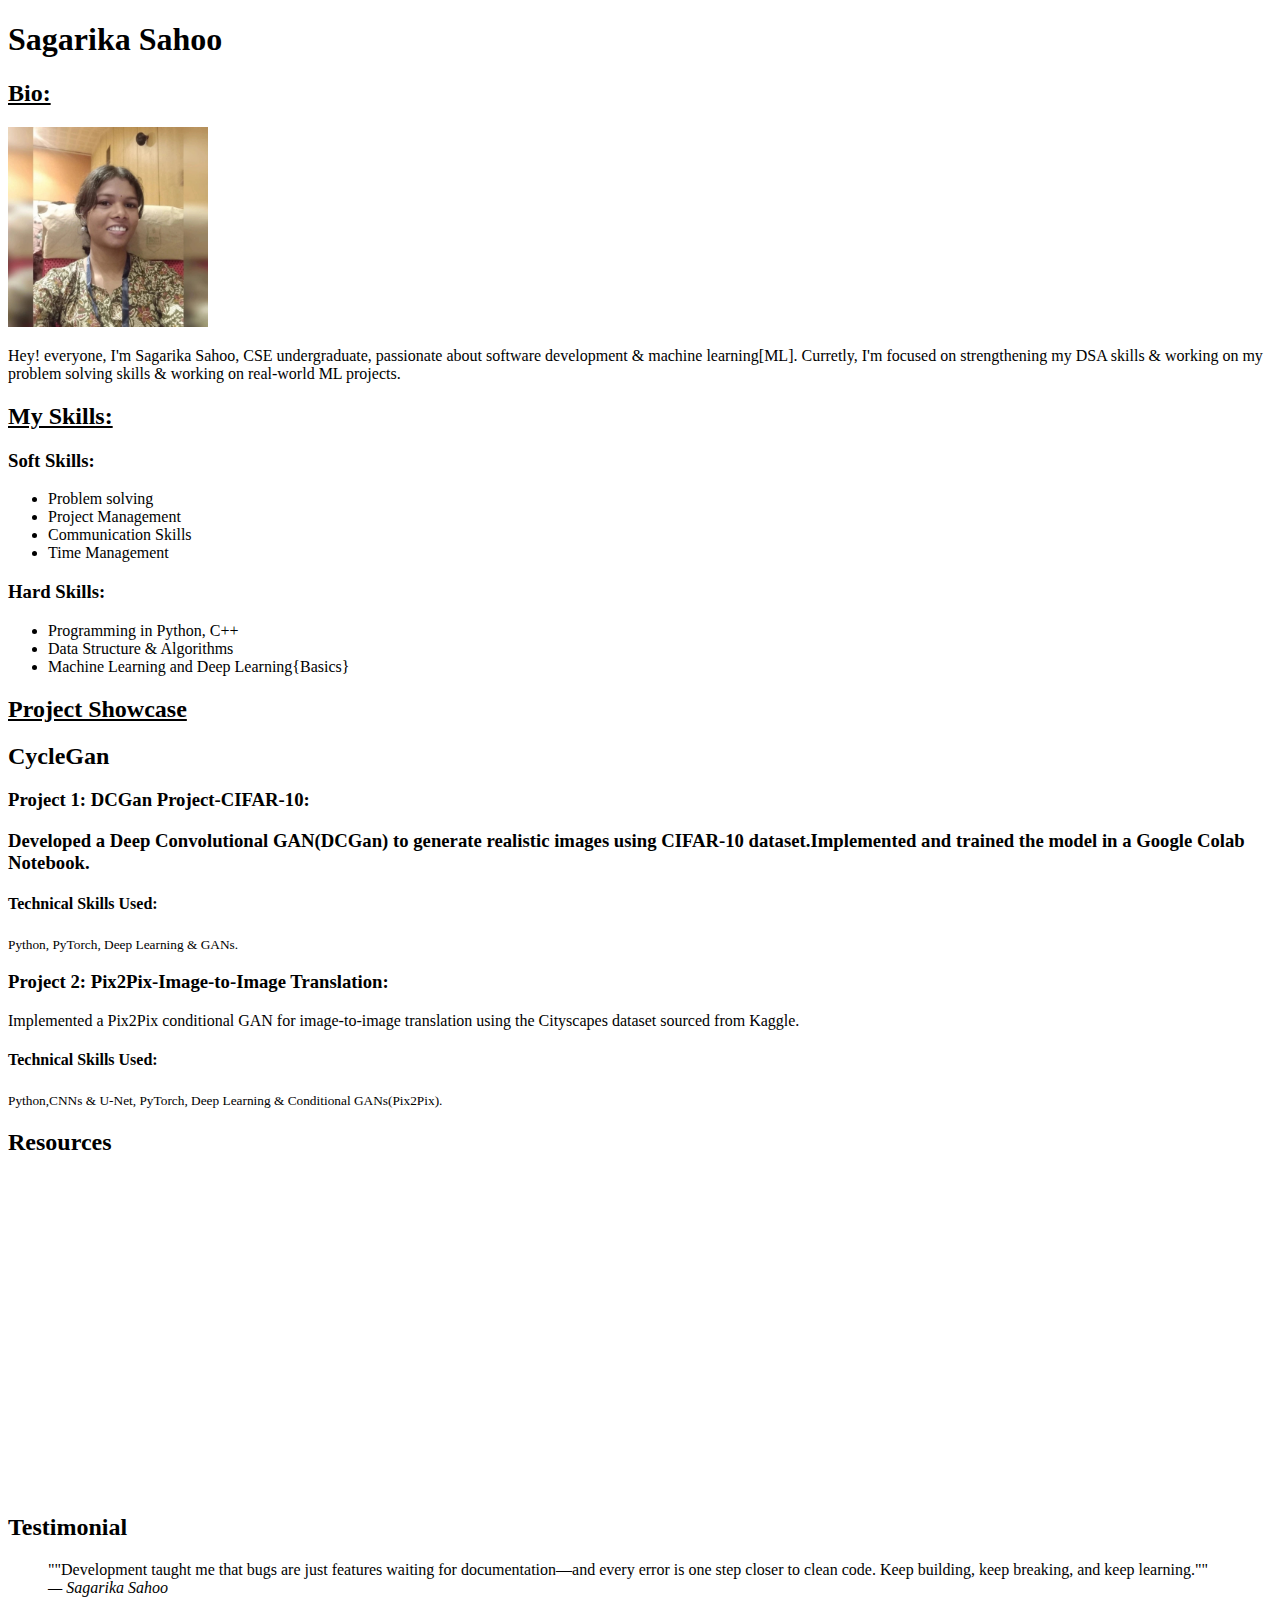
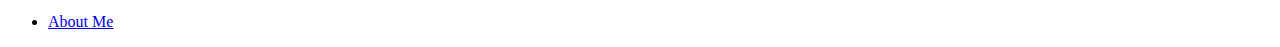
<file: index.html>
<!DOCTYPE html>
<html lang="en">
<head>
    <meta charset="UTF-8">
    <title>Personal Portfolio</title>
</head>
<body>

    <header>
        <h1>Sagarika Sahoo</h1>
    </header>

    <main>
        <section>
            <h2><b><u>Bio:</u></b></h2>
            <img src="me.jpg" alt="My Profile Image" width="200">
            <p>Hey! everyone, I'm Sagarika Sahoo, CSE undergraduate, passionate about software development & machine learning[ML]. Curretly, I'm focused on strengthening my DSA skills & working on my problem solving skills & working on real-world ML projects.</p>
        </section>

        <section>
            <h2><b><u>My Skills:</u></b></h2>
            <h3>Soft Skills:</h3>
            <ul>
                <li>Problem solving</li>
                <li>Project Management</li>
                <li>Communication Skills</li>
                <li>Time Management</li>
            </ul>
            <h3>Hard Skills:</h3>
            <ul>
                <li>Programming in Python, C++</li>
                <li>Data Structure & Algorithms</li>
                <li>Machine Learning and Deep Learning{Basics}</li>
            </ul>
        </section>

        <section>
            <h2><u>Project Showcase</u></h2>
            <article>
                <h2><b>CycleGan</b></h2>
                <h3>Project 1: DCGan Project-CIFAR-10:<h3>
                    <p>Developed a Deep Convolutional GAN(DCGan) to generate realistic images using CIFAR-10 dataset.Implemented and trained the model in a Google Colab Notebook.</p>
                    <h4>Technical Skills Used:</h4><small>Python, PyTorch, Deep Learning & GANs.</small>
            </article>
            <article>
                <h3>Project 2: Pix2Pix-Image-to-Image Translation:</h3>
                <p>Implemented a Pix2Pix conditional GAN for image-to-image translation using the Cityscapes dataset sourced from Kaggle.</p>
                    <h4>Technical Skills Used:</h4><small>Python,CNNs & U-Net, PyTorch, Deep Learning & Conditional GANs(Pix2Pix).</small>
                    <br/>
            </article>
        </section>

        <section>
<h2>Resources</h2>

<iframe
  width="560"
  height="315"
  src="https://www.youtube.com/embed/HcOc7P5BMi4"
  title="YouTube video player"
  frameborder="0"
  allow="accelerometer; autoplay; clipboard-write; encrypted-media; gyroscope; picture-in-picture"
  allowfullscreen>
</iframe>
        </section>

        <section>
            <h2>Testimonial</h2>
            <blockquote cite="https://chatgpt.com/">
                ""Development taught me that bugs are just features waiting for documentation—and every error is one step closer to clean code. Keep building, keep breaking, and keep learning.""
                <br>
                <cite>— Sagarika Sahoo</cite>
            </blockquote>
        </section>
    </main>

    <footer>
        <nav>
            <ul>
                <li><a href="about.html">About Me</a></li>
            </ul>
        </nav>
    </footer>

</body>
</html>
</file>
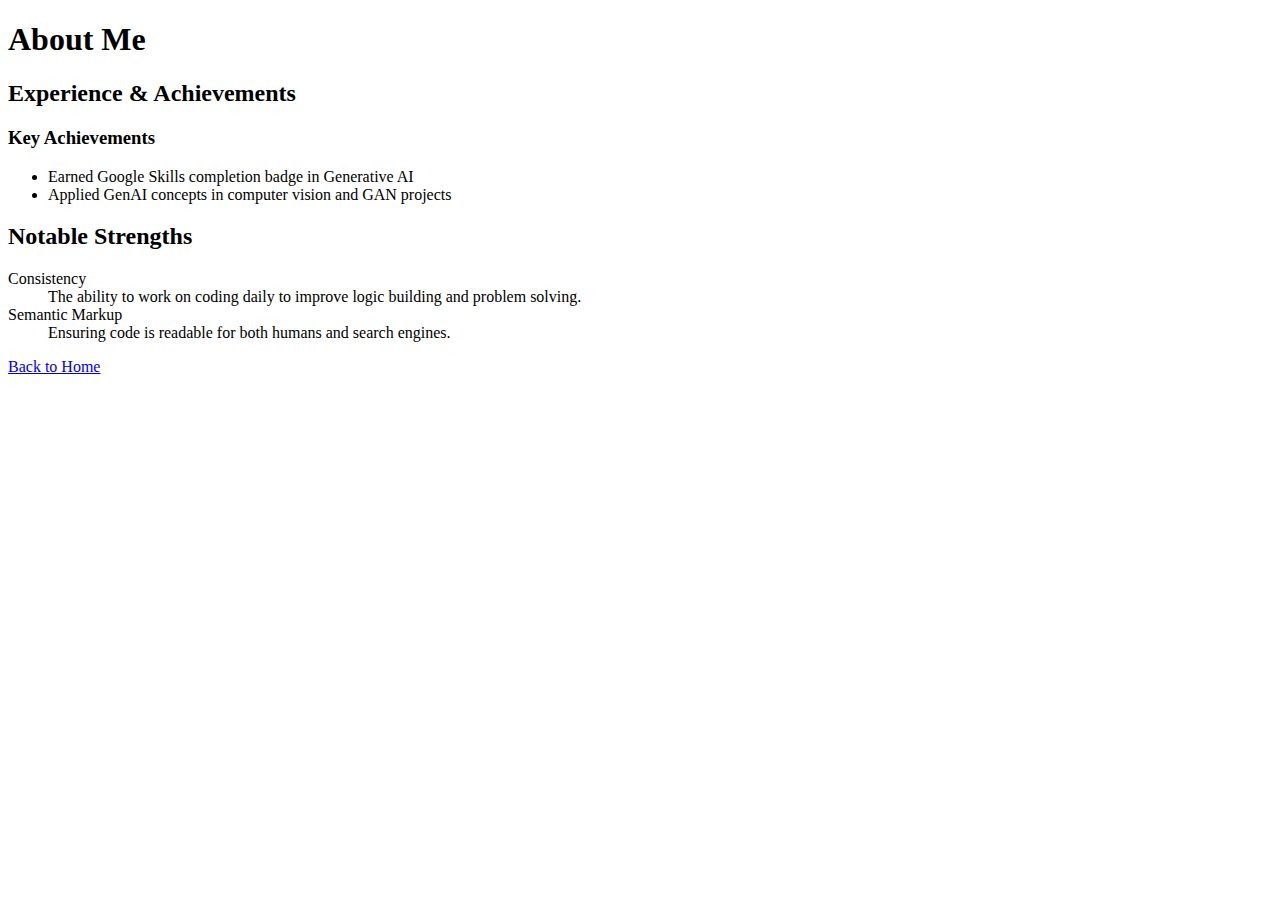
<file: aboutme.html>
<!DOCTYPE html>
<html lang="en">
<head>
    <meta charset="UTF-8">
    <title>About Me - Sagarika Sahoo</title>
</head>
<body>

    <header>
        <h1>About Me</h1>
    </header>

    <main>
        <section>
            <h2>Experience & Achievements</h2>
            <p></p>
            <h3>Key Achievements</h3>
            <ul>
                <li>Earned Google Skills completion badge in Generative AI</li>
                <li>Applied GenAI concepts in computer vision and GAN projects</li>
            </ul>
        </section>

        <section>
            <h2>Notable Strengths</h2>
            <dl>
                <dt>Consistency</dt>
                <dd>The ability to work on coding daily to improve logic building and problem solving.</dd>
                
                <dt>Semantic Markup</dt>
                <dd>Ensuring code is readable for both humans and search engines.</dd>
                
            </dl>
        </section>
    </main>

    <footer>
                <nav>
            <a href="index.html">Back to Home</a>
        </nav>

    </footer>

</body>
</html>
</file>
